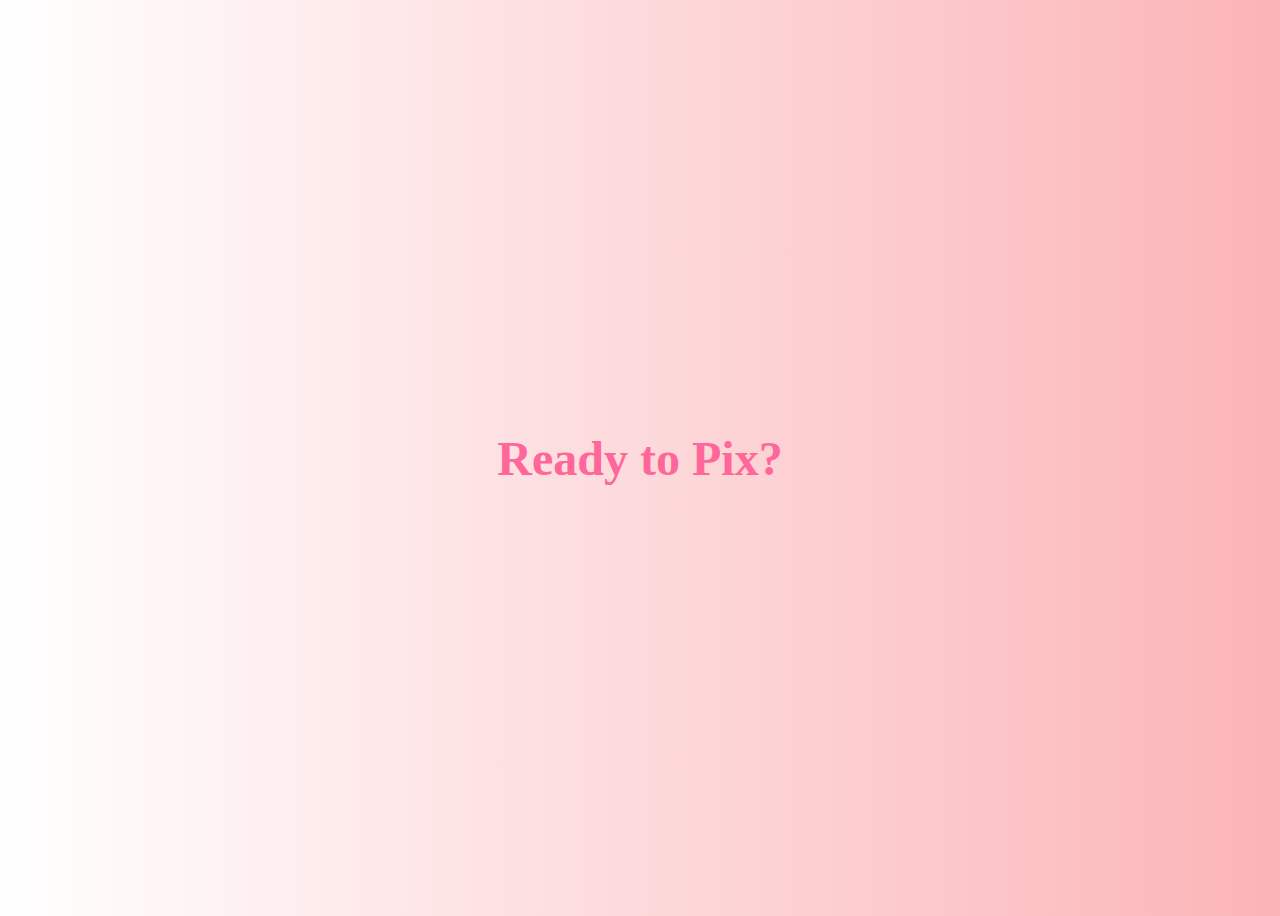
<file: index.html>
<!DOCTYPE html>
<html lang="it">
<head>
    <meta charset="UTF-8">
    <meta name="viewport" content="width=device-width, initial-scale=1.0">
    <meta name="description" content="Pixel Art App">
    <meta name="keywords" content="HTML, CSS, JavaScript, Draw Pixel, itch.io, Pixel Game">
    <meta name="author" content="Roberta Favuzza">
    <title>Loading - Pixitool</title>
    <link rel="icon" href="/path/to/favicon.ico" type="image/x-icon">
    <link rel="shortcut icon" href="/path/to/favicon.ico" type="image/x-icon">
    <link rel="stylesheet" href="css/loading.css"> 
</head>
<body>
    <div class="welcome-container">
        <h1 class="welcome-title" id="welcomeTitle">Ready to Pix?</h1>
    </div>

    <script>

    document.getElementById("welcomeTitle").addEventListener("click", function() {
        window.location.href = "html/canva.html"; 
    });
    </script>
</body>
</file>
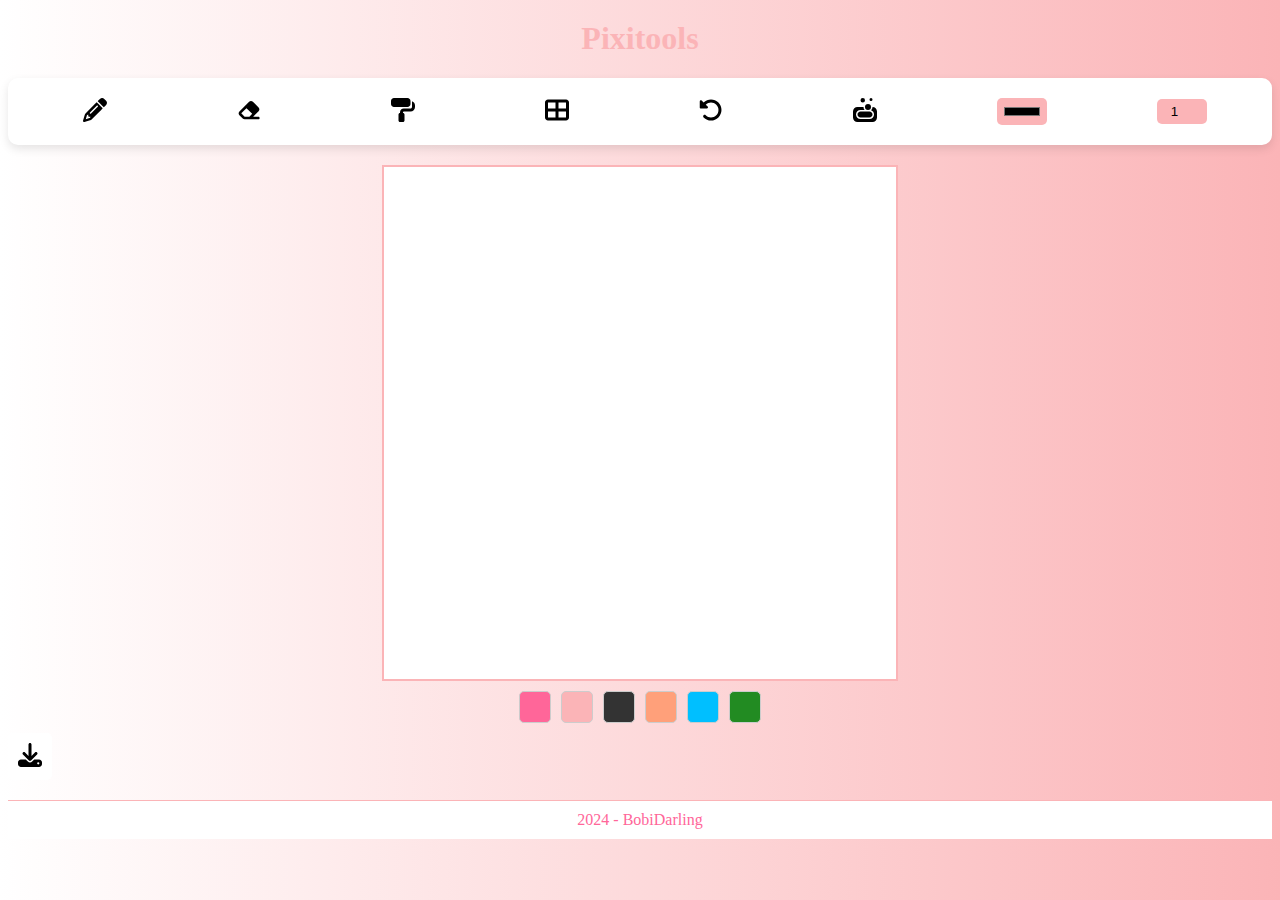
<file: html/canva.html>
<!DOCTYPE html>
<html lang="it">
<head>
    <meta charset="UTF-8">
    <meta name="viewport" content="user-scalable=no, width=device-width, initial-scale=1.0">
    <meta name="description" content="Pixel Art App">
    <meta name="keywords" content="HTML, CSS, JavaScript, Draw Pixel, itch.io, Pixel Game">
    <meta name="author" content="Roberta Favuzza">
    <title>PixiTools by BobiDarling</title>
    <link rel="stylesheet" href="../css/canva.css">
    <link rel="icon" href="../img/favicon.ico">
    <link rel="shortcut icon" href="../img/favicon.ico">
    <script src="../scripts/html2canvas.min.js"></script>
</head>
<body>

        <h1 class="game-title">Pixitools</h1> 

    <div class="toolbox">
        <button class="tool" id="pencil">
            <img src="../img/pencil.svg" alt="Matita" class="icon"> 
        </button>
        <button class="tool" id="eraser">
            <img src="../img/eraser.svg" alt="Gomma" class="icon"> 
        </button>
        <button class="tool" id="fill">
            <img src="../img/fill.svg" alt="Riempi" class="icon"> 
        </button>
        <button class="tool" id="toggleGrid">
            <img src="../img/grid.svg" alt="Griglia" class="icon"> 
        </button>
        <button id="undoButton" class="tool"><img src="../img/undo.svg" alt="Annulla" class="icon"></button>
        <button class="tool" id="clearCanvas">
            <img src="../img/clear.svg" alt="Cancella" class="icon"> 
        </button>
        <input type="color" id="colorPicker"> 
        <input type="number" id="pencilSize" min="1" max="10" value="1">
    </div>

    
    <div class="canvas-container">
        <div id="canvas" class="canvas"></div> 
    </div>

    <div class="popular-colors">
        <div class="color-box" style="background-color: #ff6699;" data-color="#ff6699"></div> 
        <div class="color-box" style="background-color: #fbb4b7;" data-color="#fbb4b7"></div> 
        <div class="color-box" style="background-color: #333;" data-color="#333"></div> 
        <div class="color-box" style="background-color: #ffa07a;" data-color="#ffa07a"></div> 
        <div class="color-box" style="background-color: #00bfff;" data-color="#00bfff"></div> 
        <div class="color-box" style="background-color: #228b22;" data-color="#228b22"></div> 
    </div>


    
    <div class="download-button">
        <button class="tool" id="download">
            <img src="../img/download.svg" alt="Scarica" class="icon"> 
        </button>
    </div>
    <footer class="author-signature">
        <a href="https://github.com/robertafavuzza" target="_blank" rel="noopener noreferrer">2024 - BobiDarling</a> 
    </footer>



    <script src="../scripts/script.js"></script> 
</body>
</html>
</file>
<file: css/loading.css>
body {
    background: linear-gradient(to right, #fff, #fbb4b7); 
    font-family: 'Brush Script MT', cursive;
}

.welcome-container {
    display: flex;
    justify-content: center; 
    align-items: center; 
    height: 100vh; 
}

.welcome-title {
    font-size: 3em; 
    color: #ff6699; 
    cursor: pointer; 
    position: relative; 
    padding: 10px; 
    animation: border-rotate 2s linear infinite; 
    
}


.welcome-title:hover {
    transform: scale(1.1); 
    
}


@keyframes border-rotate {
    0% {
      opacity: 1;
    }
    100% {
      opacity: 0.3;
    }
  }
</file>
<file: css/canva.css>
body {
    background: linear-gradient(to right, #fff, #fbb4b7); /* Sfondo a gradiente bianco e rosa */
    font-family: 'Brush Script MT', cursive;
}



.game-title {
    text-align: center; 
    font-size: 2em; 
    font-weight: bold;
    color: #fbb4b7; 
    margin-top: 20px;
    transition: color 0.3s; 
    position: relative; 
}

.game-title:hover {
    color: #ff6699; 
    animation: border-rotate 1s infinite; 
}


.toolbox {
    display: flex;
    justify-content: space-around;
    align-items: center;
    padding: 10px;
    background: white;
    border-radius: 10px; 
    box-shadow: 0 4px 10px rgba(0, 0, 0, 0.1); 
}

.tool {
    border: none;
    background: white; 
    border-radius: 5px;
    padding: 10px;
    transition: transform 0.3s;
}

.tool img {
    width: 24px; 
    height: 24px;
}

.tool:hover {
    transform: scale(1.1); 
}

.canvas-container {
    display: flex;
    justify-content: center;
    align-items: center;
    margin-top: 20px;
}

.canvas {
    border: 2px solid #fbb4b7; 
    display: grid;
    grid-template-columns: repeat(64, 1fr);
    grid-template-rows: repeat(64, 1fr);
    width: 512px;
    height: 512px;
}

.canvas .grid-cell {
    background: white;
    border: 1px solid transparent; 
}

.canvas .grid-cell.show-grid {
    border: 1px solid #fbb4b7; 
}
.popular-colors {
    display: flex; 
    justify-content: center; 
    gap: 10px; 
    padding: 10px;
}

.color-box {
    width: 30px; 
    height: 30px; 
    border: 1px solid #ccc; 
    border-radius: 5px; 
}

#colorPicker {
    border: none;
    border-radius: 5px; 
    background: #fbb4b7; 
    padding: 5px;
    transition: transform 0.3s; 
    cursor: pointer; 
}

#colorPicker:hover {
    transform: scale(1.1);
}

#pencilSize {
    border: none;
    border-radius: 5px; 
    background: #fbb4b7; 
    padding: 5px;
    width: 40px; 
    text-align: center; 
    transition: transform 0.3s;
}

#pencilSize:hover {
    transform: scale(1.1);
}

.author-signature {
    text-align: center; 
    font-size: 1em; 
    color: #ff6699; 
    padding: 10px; 
    margin-top: 20px; 
    border-top: 1px solid #fbb4b7;
    background: white;
}

.author-signature a {
    text-decoration: none; 
    color: #ff6699;
    transition: color 0.3s; 
}

.author-signature a:hover {
    color: #ff3366; 
}
</file>
